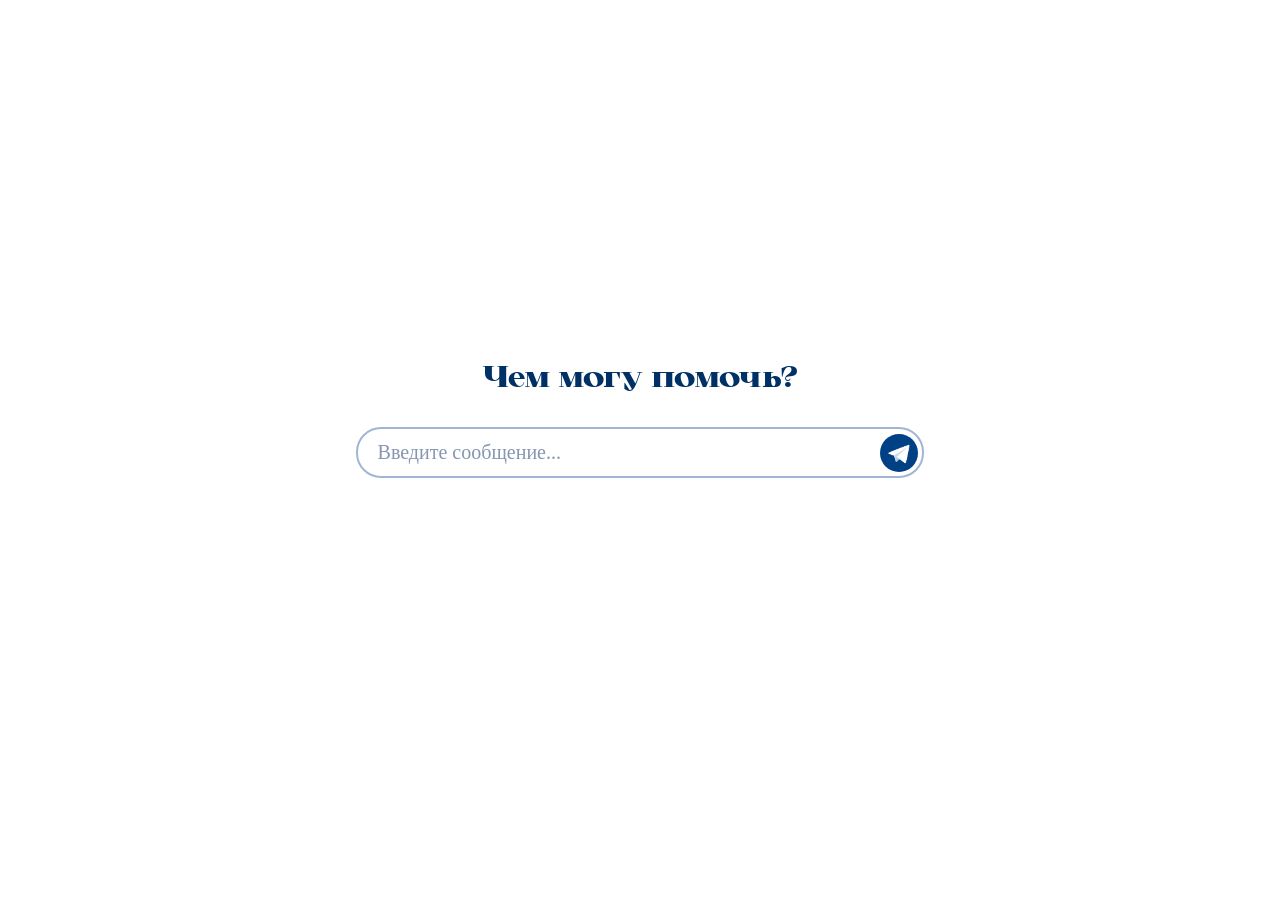
<file: index.html>
<!DOCTYPE html>
<html>
	<head>
		<meta charset="UTF-8">
		<title>НВГУ</title>
		<link rel="stylesheet" href="123.css">
	</head>
	<body>
        <div class="center-wrapper">
            <div class="message-container1">
                Чем могу помочь?
                <div class="input-wrapper">
                    <input 
                        type="text" 
                        id="messageInput" 
                        placeholder="Введите сообщение..." 
                        autocomplete="off"
                    >
                    <button id="sendButton" onclick="sendMessage()">
                        <img src="1.png" width="23">
                    </button>
                </div>
            </div>
        </div>
		<script src="123.js"></script>
	</body>
</html>
</file>
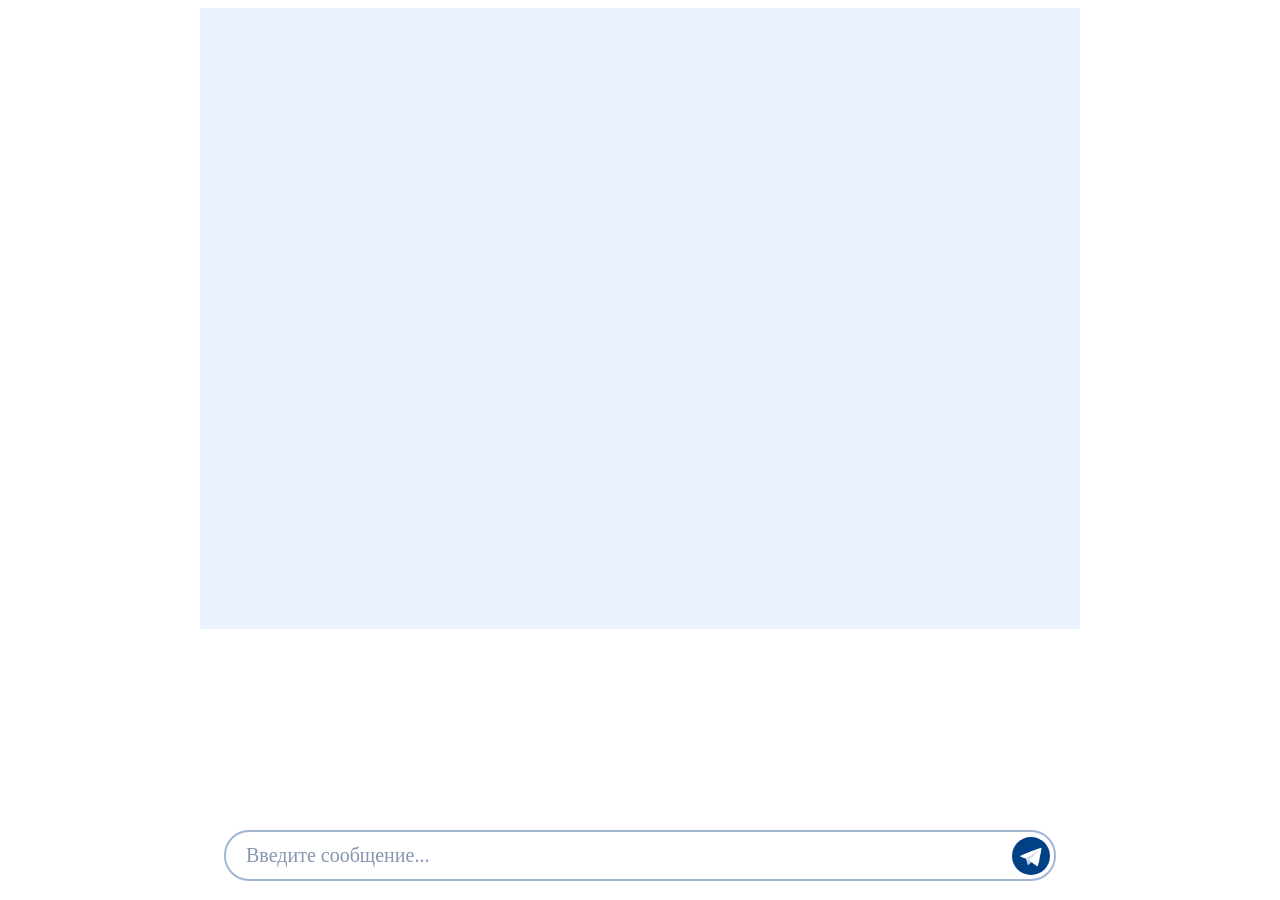
<file: 2.html>
<!DOCTYPE html>
<html>
	<head>
		<meta charset="	UTF-8">
		<title>НВГУ</title>
		<link rel="stylesheet" href="123.css">
	</head>
	<body>
        <div class="chat-messages" id="messages">
		<div class="message-container2">
			<div class="input-wrapper">
				<input 
					type="text"
					id="messageInput" 
					placeholder="Введите сообщение..." 
					autocomplete="off"
				>
				<button id="sendButton" onclick="sendMessage()">
					<img src="1.png" width="23">
				</button>
			</div>
			</div>
		</div>
		<div class="sq"></div>
		<script src="123.js"></script>
	</body>
</html>
</file>
<file: 123.css>
@font-face {
	font-family: 'Macherie';
	src: url('macherie.ttf');
}

.center-wrapper {
    display: flex;
    justify-content: center;
    align-items: center;
    min-height: 90vh;
    width: 100%;
}

.message-container1 {
	width: 45%;
    height: 100px;
	margin: 250px auto;
    font-size: 30px;
    text-align: center;
    font-family: 'Macherie';
	color: #003166;
}

.message-container2 {
	width: 65%;
    height: 100px;
	margin: auto;
    font-size: 30px;
    text-align: center;
    color: #003166;
	position: fixed;
    bottom: 0;
    left: 0;
    right: 0;
}

.sq {
	height: 31px;
	width: 68%;
	margin: auto;
	padding: 10px;
	background: #ebf2ff;
}

.chat-messages {
	height: 550px;
	width: 68%;
	overflow: hidden;
	margin: auto;
	overflow-y: auto;
	padding: 10px;
	background: #ebf2ff;
}

.input-wrapper {
	position: relative;
	width: 100%;
    margin-top: 30px;
}

.message {
	margin: 10px 0;
	padding: 10px 15px;
	border-radius: 22px;
	max-width: 40%;
	word-wrap: break-word;
	overflow-wrap: break-word;
}

.user-message {
	background: #004085;
	color: #ffffff;
	margin-left: auto;
	font-size: 20px;
}

.other-message {
	background: #ffffff;
	color: #004085;
	margin-right: auto;
	font-size: 20px;
}

#messageInput {
	width: 100%;
	padding: 12px 120px 12px 20px;
	box-sizing: border-box;
	border: 2px solid #a2b5d4;
	border-radius: 25px;
	font-size: 20px;
	outline: none;
	transition: border-color 0.3s;
    font-family: "Times New Roman";
	color: #004085;
}

#messageInput:focus {
	border-color: #004085;
}

#messageInput::-webkit-input-placeholder {
    color: #8696b1;
    opacity: 1;
}

#sendButton {
    width: 38px;
    height: 38px;
	position: absolute;
	right: 6px;
	top: 50%;
	transform: translateY(-50%);
	background: #004085;
	color: white;
	border: none;
	border-radius: 20px;
	cursor: pointer;
	transition: background 0.3s;
	vertical-align: middle;
}

#sendButton img {
	position: absolute;
	top: 50%;
	left: 49%;
	transform: translate(-50%, -50%);
}

#sendButton:hover {
	background: #0961c0;
}

#sendButton:active {
	background: #004085;
}
</file>
